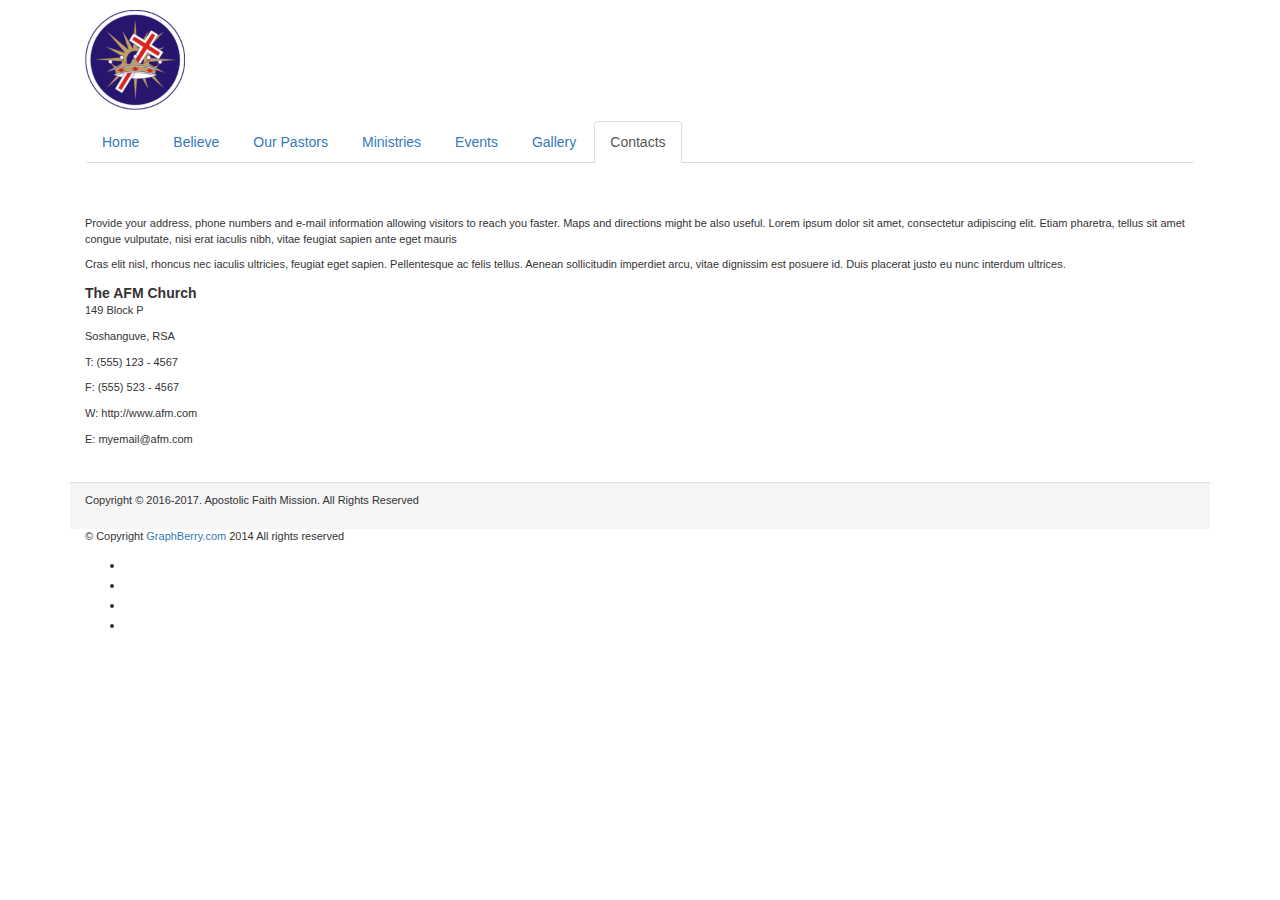
<file: Church/contacts.html>
<!DOCTYPE html>
<html lang="en">
<head>
<title>AFM_Contacts</title>
	<meta charset="utf-8">
	<meta name="viewport" content="width-decice-width, initial-scale=1">
	<link rel="stylesheet" href="bootstrap\3.3.5\css\bootstrap.min.css">
	<script src="bootstrap\3.3.5\js\bootstrap.min.js"></script>
	<script src="https://maxcdn.bootstrapcdn.com/bootstrap/3.3.4/js/bootstrap.min.js"></script>
	<!--<link rel="stylesheet" href="css/style.css">-->
    <link rel="stylesheet" href="style/afm.css"/>
	</head>
<body>
<div class="container">
	<div class="panel-heading">
    <div class="logo"><img src="images/logo/859.png" height="100" width="100"/></div>
		<nav class="navbar">
				<div class="navbar-header">
					<!--<a class="navbar-brand" href="#">AFM</a>-->
				</div>
				<!-- nav items-->
				<div>
					<ul class="nav nav-tabs">
						<li><a href="index.html">Home</a></li>
						<li><a href="#">Believe</a></li>
                        <li><a href="#">Our Pastors</a></li>
                        <li><a href="#">Ministries</a></li>
                        <li><a href="#">Events</a></li>
                        <li><a href="gallery.html">Gallery</a></li>
						<li class="active"><a href="contacts.html">Contacts</a></li>
					</ul>
				</div>
		</nav>
	</div>
    <div class="panel-body">
		<p>Provide your address, phone numbers and e-mail information allowing visitors to reach you faster. 
		Maps and directions might be also useful. Lorem ipsum dolor sit amet, consectetur adipiscing elit. 
		Etiam pharetra, tellus sit amet congue vulputate, nisi erat iaculis nibh, 
		vitae feugiat sapien ante eget mauris</p>
		
		<p>Cras elit nisl, rhoncus nec iaculis ultricies, feugiat eget sapien. 
		Pellentesque ac felis tellus. Aenean sollicitudin imperdiet arcu, vitae dignissim est posuere id. 
		Duis placerat justo eu nunc interdum ultrices.</p>
		<dl>
		<dt>The AFM Church</dt>
			<p>149 Block P</p>
			<p>Soshanguve, RSA</p>

			<p>T: (555) 123 - 4567</p>
			<p>F: (555) 523 - 4567</p>

			<p>W: http://www.afm.com</p>
			<p>E:  myemail@afm.com</p>
		</dl>
	</div>
    <div class="panel-footer">
    	<p>Copyright © 2016-2017. Apostolic Faith Mission. All Rights Reserved</p>
    </div>
			<footer>
			<div class="container">
				<p>&copy; Copyright <a href="http://graphberry.com?ref=smak">GraphBerry.com</a> 2014 All rights reserved</p>
				<ul class="social-list">
					<li class="facebook">
						<a href="http://goo.gl/RqhEjP"><i class="fa fa-facebook"></i></a>
					</li>
					<li class="twitter">
						<a href="http://goo.gl/hUfpSB"><i class="fa fa-twitter"></i></a>
					</li>
					<li class="dribbble">
						<a href="http://goo.gl/k9zAy5">	<i class="fa fa-dribbble"></i></a>
					</li>
					<li class="youtube">
						<a href="#"><i class="fa fa-youtube"></i></a>
					</li>
				</ul>
				<a href="#home" class="square-l goup" style="position: relative">
					<span>
						<span class="fa fa-angle-double-up fa-2x"></span>
						<span class="fa fa-angle-double-up fa-2x"></span>
						<span class="fa fa-angle-double-up fa-2x"></span>
						<span class="fa fa-angle-double-up fa-2x"></span>
						<span class="fa fa-angle-double-up fa-2x"></span>
					</span>
				</a>
			</div>
		</footer>
</div>
</body>
</html>
</file>
<file: Church/style/afm.css>
@charset "utf-8";
/* CSS Document */
body{
	background-color:#fffff;

}
.logo{
	
	margin-bottom:10px;
}
blockquote{
	font-size:12px;
}
p{
	font-size:11px
}
.logo{
	/*background-image:url(../images/logo/background.png);
	background-repeat:no-repeat;*/
	height:50%;
}
.col-sm-4{
	margin:0px;
}
.panel-body{
	background-color:#CCC;
	background-color:transparent;
}
</file>
